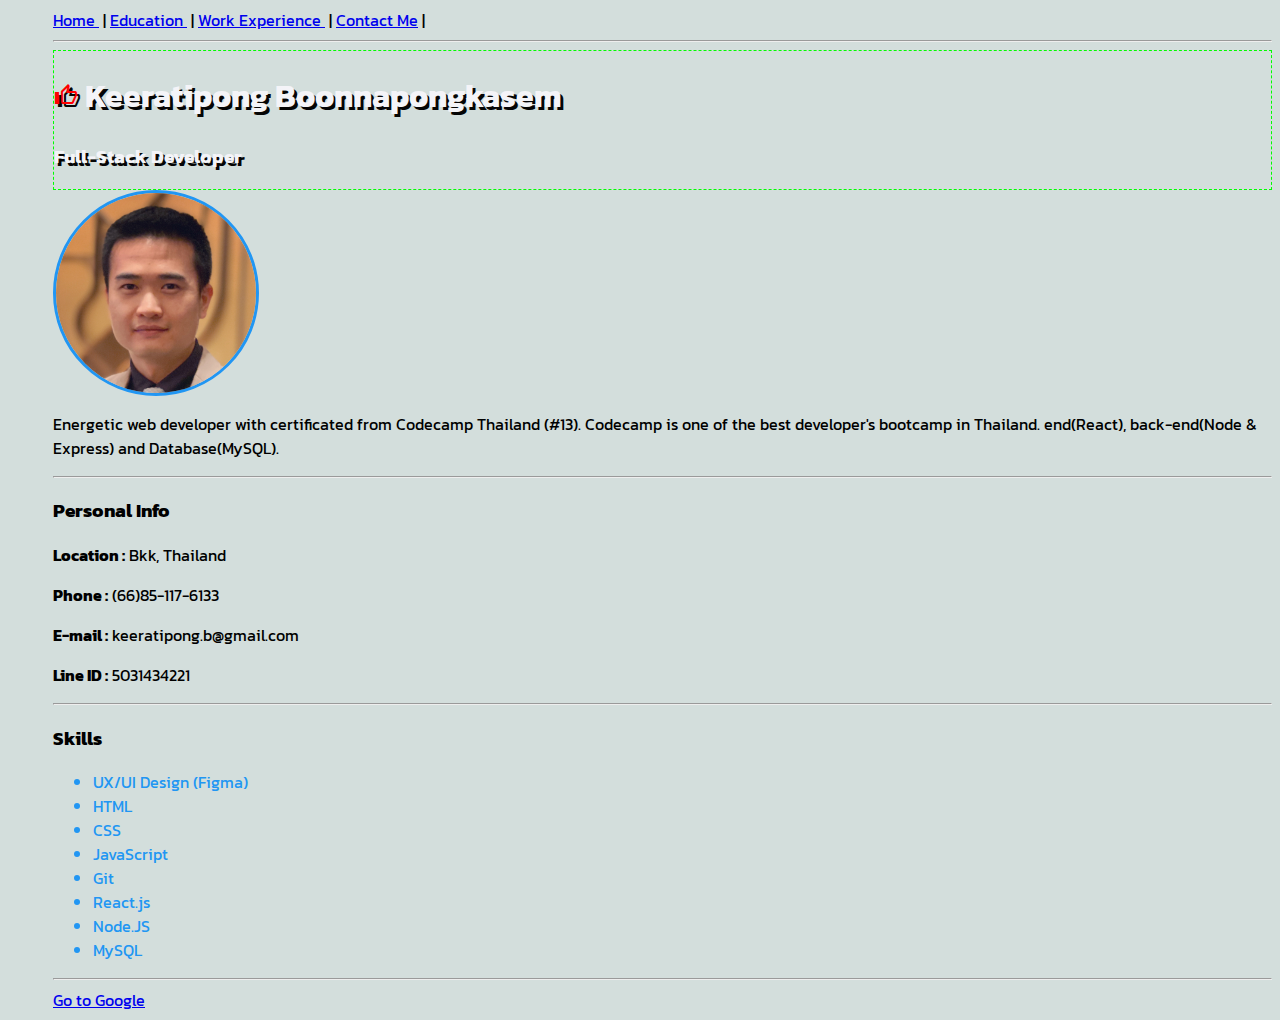
<file: index.html>
<!DOCTYPE html>
<html lang="en">

<head>
    <meta charset="UTF-8">
    <meta http-equiv="X-UA-Compatible" content="IE=edge">
    <meta name="viewport" content="width=device-width, initial-scale=1.0">
    <title>My Resume V01</title>
    <link rel="icon" href="./favicon.ico">
 
    <!-- Google Fonts  -->
    <link rel="preconnect" href="https://fonts.googleapis.com">
    <link rel="preconnect" href="https://fonts.gstatic.com" crossorigin>
    <link
        href="https://fonts.googleapis.com/css2?family=Alkatra:wght@400;500;600&family=Kanit:wght@100;200;300;600&display=swap"
        rel="stylesheet">
    <!-- google icon  -->
    <link href="https://fonts.googleapis.com/icon?family=Material+Icons" rel="stylesheet" />
    <link href="https://fonts.googleapis.com/icon?family=Material+Icons+Outlined" rel="stylesheet" />
    <!-- Font Awesome -->
    <link rel="stylesheet" href="https://cdnjs.cloudflare.com/ajax/libs/font-awesome/6.3.0/css/all.min.css"
        integrity="sha512-SzlrxWUlpfuzQ+pcUCosxcglQRNAq/DZjVsC0lE40xsADsfeQoEypE+enwcOiGjk/bSuGGKHEyjSoQ1zVisanQ=="
        crossorigin="anonymous" referrerpolicy="no-referrer" />
    <style>
        html {
            font-family: 'Alkatra', cursive;
            font-family: 'Kanit', sans-serif;
        }
        body{
            padding-left: 5vh;
            background-color: #D3DEDC;
        }
        .circle {
            /* สร้างวงกลมไว้สำหรับบรรจุภาพโปรไฟล์  */
            width: 200px;
            height: 200px;
            border: 3px solid #2196f3;
            border-radius: 50%;
            overflow: hidden;
            /* overflow อะไรก็ตามที่เกินล้นจาก circle จะให้ปิดซ่อนไว้ ไม่แสดง*/

        }
        .circle>img {
            /* หากนำรูปภาพไปใส่ในวงกลม */
            width: 450px;
            margin-left: -110px;
            margin-top: -20px;
            /* ปรับให้ภาพมีขนาด 450px แล้วขยับไปทางซ้ายกับขึ้นบน */
        }
        .material-icons-outlined {
            color: red;
        }

        .fa-facebook {
            color: blue;
        }

        .title-box {
            border: 1px dashed lime;
            background-image: url(https://cdn.pixabay.com/photo/2015/03/11/12/31/buildings-668616_1280.jpg);
            background-size: cover;
            background-repeat: no-repeat;
            background-position: center;
            /* background-color: green; */
            /* background-blend-mode: lighten; */
        }

        .title-box>* {
            color: #f4f4f8;
            text-shadow: 3px 3px rgb(5, 5, 5);

        }
       
    </style>
</head>

<body>
    <div>

        <a href="#">Home </a>&nbsp;|
        <a href="Education.html">Education </a>&nbsp;|
        <a href="workExperience.html">Work Experience </a>&nbsp;|
        <a href="contactMe.html">Contact Me</a>&nbsp;|
        <hr>
    </div>
    <div>
        <div class="title-box">
            <h1> <span class="material-icons-outlined">
                thumb_up
            </span> Keeratipong Boonnapongkasem 
            </h1>
            <h3>  Full-Stack Developer</h3>
        </div>

        <div class="circle">
            <!-- <img src="https://www.svgrepo.com/show/492970/male-lawyer-upper-body.svg" alt="profilePic" style="width: 100px;height:100px;"> -->
            <img src="./images/4DB292F8-C51B-48D9-A1A0-45D38CB71D3D.JPG" alt="profilePic">
        </div>
        <p>Energetic web developer with certificated from Codecamp Thailand (#13). Codecamp is one of the best
            developer's bootcamp in Thailand. end(React), back-end(Node & Express) and Database(MySQL).</p>
        <hr>
    </div>
    <div>
        <h3>Personal Info</h3>
        <p><b><i class="fa-solid fa-location-dot"></i> Location :</b> Bkk, Thailand</p>
        <p><b><i class="fa-solid fa-mobile-screen-button"></i> Phone :</b> (66)85-117-6133</p>
        <p><b><i class="fa-solid fa-envelope"></i> E-mail :</b> keeratipong.b@gmail.com</p>
        <p><b><i class="fa-brands fa-line"></i> Line ID :</b> 5031434221</p>
        <hr>
    </div>
    <div>
        <h3>Skills</h3>
        <ul style="color: #2196f3;">
            <li>UX/UI Design (Figma)</li>
            <li>HTML</li>
            <li>CSS</li>
            <li>JavaScript</li>
            <li>Git</li>
            <li>React.js</li>
            <li>Node.JS</li>
            <li>MySQL</li>
        </ul>
        <hr>
    </div>
    <a href="https://www.google.com/">Go to Google</a>

</html>
</file>
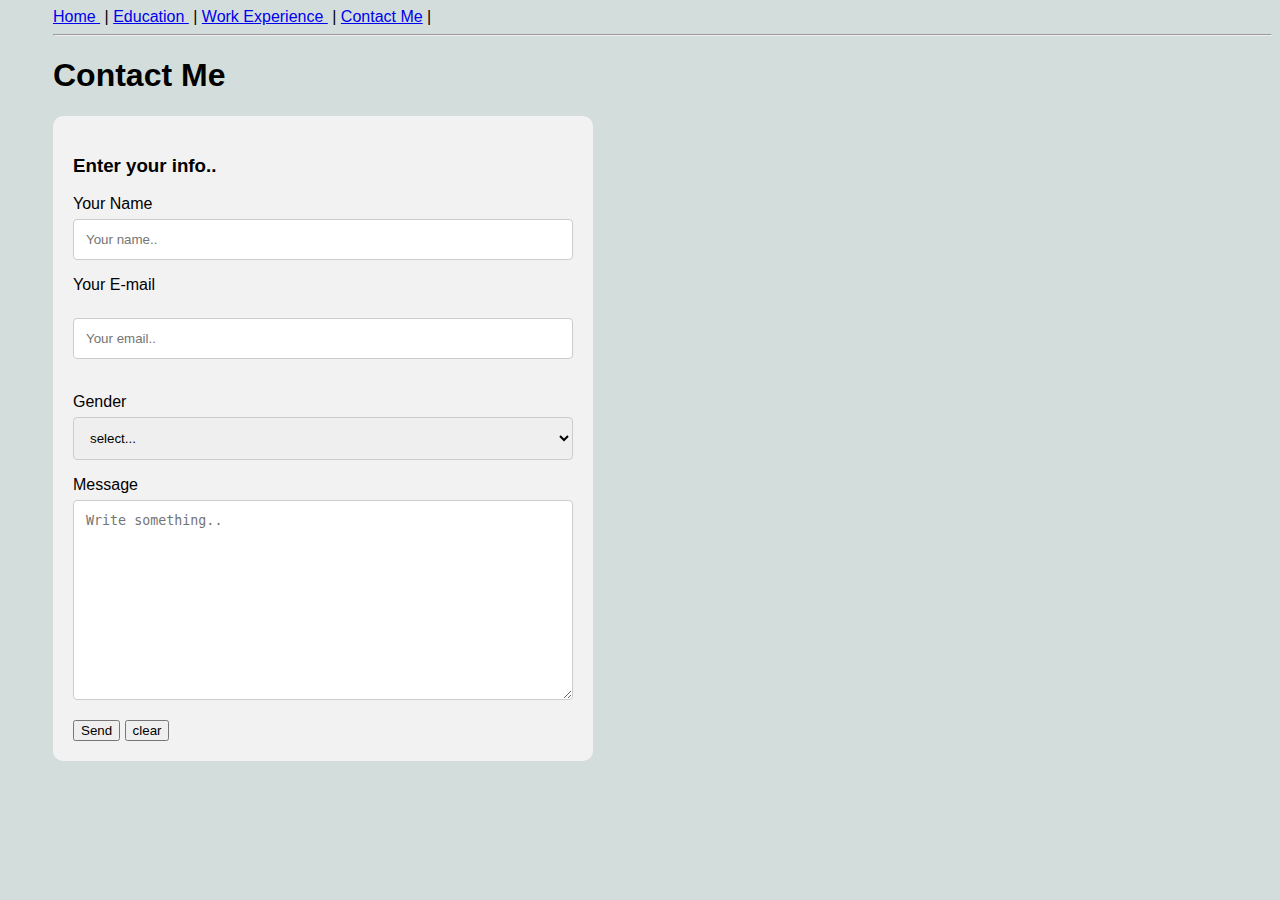
<file: contactMe.html>
<!DOCTYPE html>
<html lang="en">
<head>
    <meta charset="UTF-8">
    <meta http-equiv="X-UA-Compatible" content="IE=edge">
    <meta name="viewport" content="width=device-width, initial-scale=1.0">
    <title>Contact Me</title>
    <style>
        /* body {font-family: Arial, Helvetica, sans-serif;}
        * {box-sizing: border-box;} */

        html {
            font-family: 'Alkatra', cursive;
            font-family: 'Kanit', sans-serif;
        }
        body{
            padding-left: 5vh;
            background-color: #D3DEDC;
        }
        
        input[type=text], select, textarea {
          width: 100%;
          padding: 12px;
          border: 1px solid #ccc;
          border-radius: 4px;
          box-sizing: border-box;
          margin-top: 6px;
          margin-bottom: 16px;
          resize: vertical;
        }
        input[type=email], select, textarea {
            width: 100%;
          padding: 12px;
          border: 1px solid #ccc;
          border-radius: 4px;
          box-sizing: border-box;
          margin-top: 6px;
          margin-bottom: 16px;
          resize: vertical;
        }
        
        /* input[type=submit] {
          background-color: #f2f2f2;
          color: white;
          padding: 12px 20px;
          border: none;
          border-radius: 4px;
          cursor: pointer;
        } 
        
           input[type=submit]:hover {
          background-color: #45a049;
       */
        
        .container {
          border-radius: 10px;
          width: 500px;
          background-color: #f2f2f2;
          padding: 20px;
          
        }
        </style>
</head>
<body>
    <div>

        <a href="index.html">Home </a>&nbsp;|
        <a href="Education.html">Education </a>&nbsp;|
        <a href="workExperience.html">Work Experience </a>&nbsp;|
        <a href="#">Contact Me</a>&nbsp;|
        <hr>
    </div>
    <div>
        <h1>Contact Me</h1>
    </div>
    <div class="container">
        <form action="https://jkorpela.fi/cgi-bin/echo.cgi">
            <h3>Enter your info..</h3>
          <label for="name">Your Name</label>
          <input type="text" id="name" name="name" placeholder="Your name..">
      
          <label for="e-mail">Your E-mail</label><br><br>
          <input type="email" id="e-mail" name="e-mail"  placeholder="Your email.." ><br><br>

      
          <label for="gender">Gender</label>
          <select id="gender" name="gender">
            <option selected disabled>select...</option>
            <option value="male">Male</option>
            <option value="female">Female</option>
          </select>
      
          <label for="message">Message</label>
          <textarea id="message" name="message" placeholder="Write something.." style="height:200px"></textarea>
      
          <input type="submit" value="Send">
          <input type="reset" value="clear">

        </form>
      </div>
</body>
</html>
</file>
